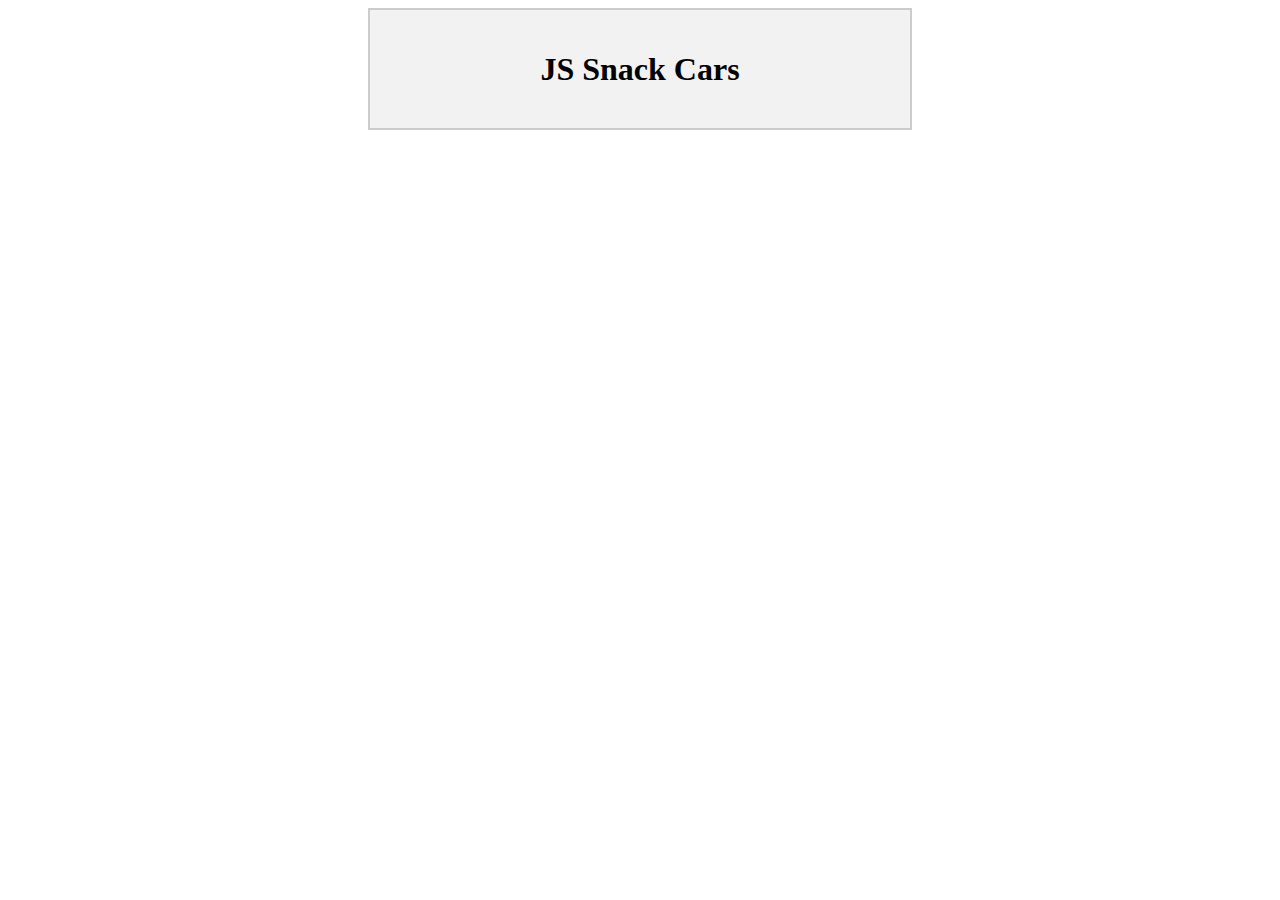
<file: jsnack-car/index.html>
<!DOCTYPE html>

<html lang="it">

    <head>
        <meta charset="utf-8">
        <meta name="viewport" content="width=device-width, initial-scale=1">
        <title>JS Snack Cars</title>
        <!-- Font Awesome 6.4.0 -->
        <link rel="stylesheet" href="https://cdnjs.cloudflare.com/ajax/libs/font-awesome/6.4.0/css/all.min.css">
        <!-- Bootstrap CSS -->
        <link rel="stylesheet" href="https://cdnjs.cloudflare.com/ajax/libs/bootstrap/5.0.2/css/bootstrap.min.css" integrity="sha512-h3sKk/x6ipBRuYXJ8V7Ku6S4T6T+fxHcIC8WSPcJvPzLPTyuFy/aXf8dn1xilJv2I2QnZGTLue5f0ZR5UE5i5Q==" crossorigin="anonymous" referrerpolicy="no-referrer" />
        <link rel="stylesheet" href="style.css">
    </head>

    <body>

    <div class="container">

        <div class="square">
            <h1>JS Snack Cars</h1>

        </div>

    </div>

        <script src="script.js"></script>
    </body>

</html>
</file>
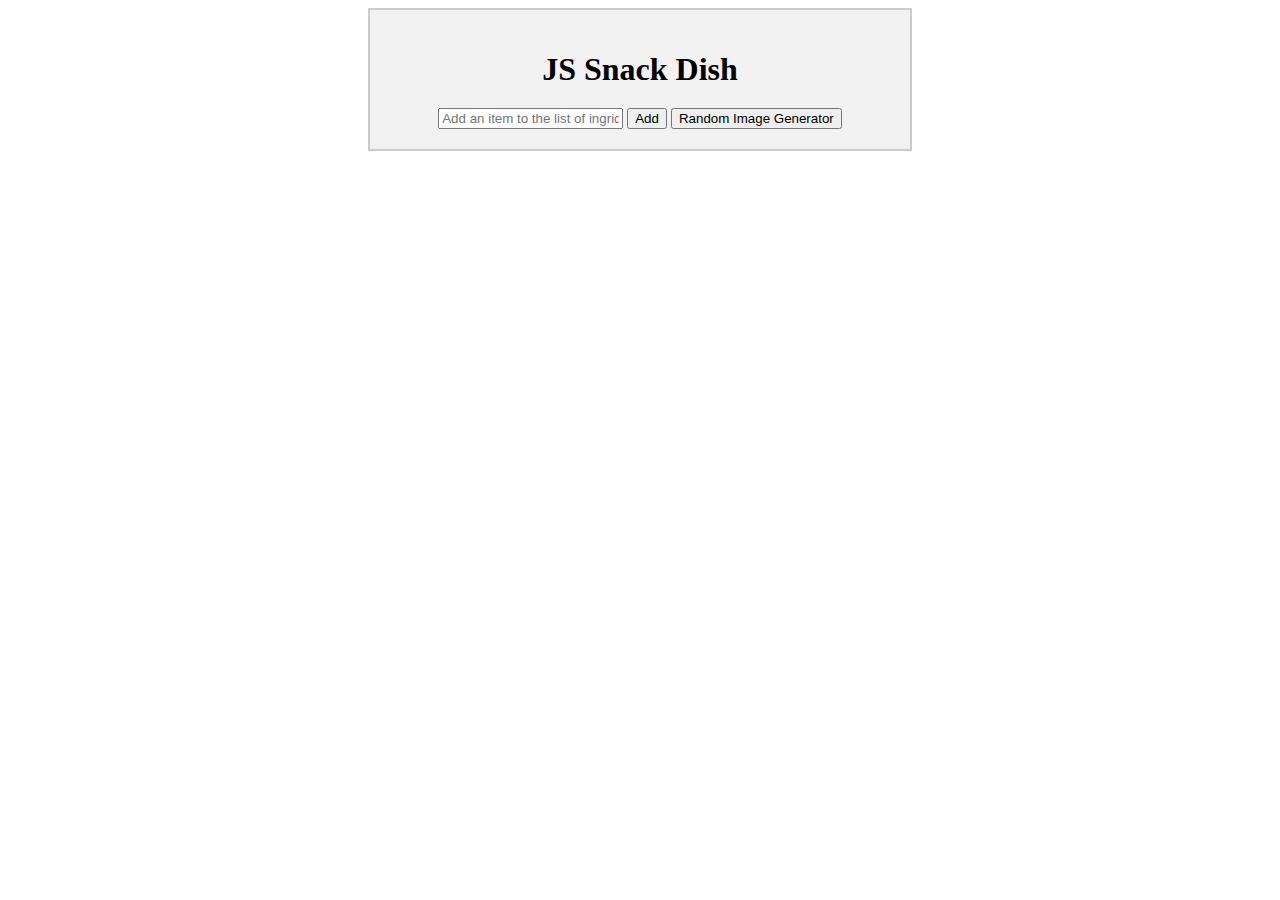
<file: jsnack-dish/index.html>
<!DOCTYPE html>

<html lang="it">

    <head>
        <meta charset="utf-8">
        <meta name="viewport" content="width=device-width, initial-scale=1">
        <title>JS Snack Dish</title>
        <!-- Font Awesome 6.4.0 -->
        <link rel="stylesheet" href="https://cdnjs.cloudflare.com/ajax/libs/font-awesome/6.4.0/css/all.min.css">
        <!-- Bootstrap CSS -->
        <link rel="stylesheet" href="https://cdnjs.cloudflare.com/ajax/libs/bootstrap/5.0.2/css/bootstrap.min.css" integrity="sha512-h3sKk/x6ipBRuYXJ8V7Ku6S4T6T+fxHcIC8WSPcJvPzLPTyuFy/aXf8dn1xilJv2I2QnZGTLue5f0ZR5UE5i5Q==" crossorigin="anonymous" referrerpolicy="no-referrer" />
        <link rel="stylesheet" href="style.css">
    </head>

    <body>

    <div class="container">

        <div class="square">
            <h1>JS Snack Dish</h1>

            <!--Input Field-->
            <div class="input-field">
                <input type="text" id="input" placeholder="Add an item to the list of ingridients">
                <button id="btn" class="btn btn-primary btn-add">Add</button>
                <button id="btn" class="btn btn-primary btn-random-image-generator">Random Image Generator</button>
            </div>


        </div>

    </div>

        <script src="script.js"></script>
    </body>

</html>
</file>
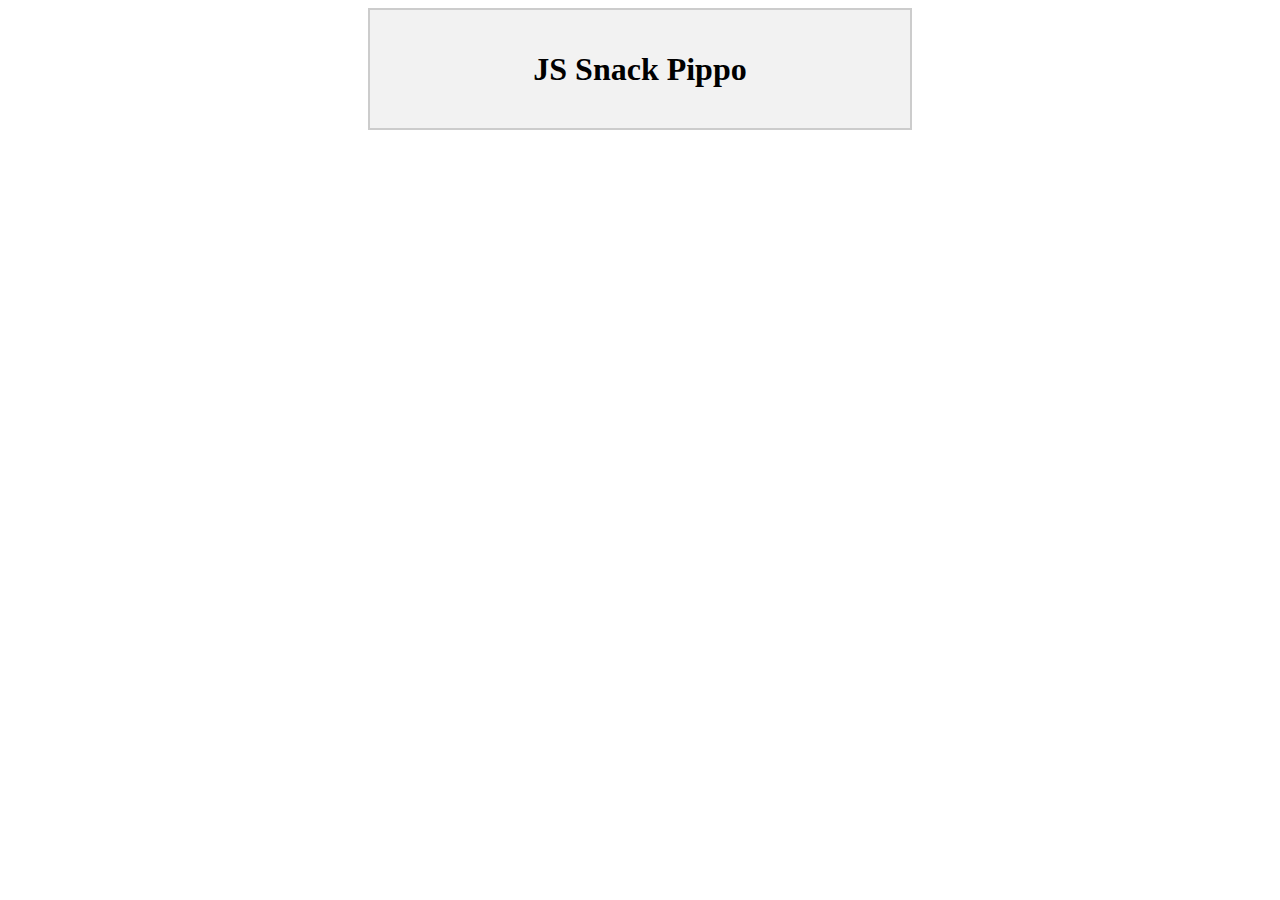
<file: jsnack-paperino/index.html>
<!DOCTYPE html>

<html lang="it">

    <head>
        <meta charset="utf-8">
        <meta name="viewport" content="width=device-width, initial-scale=1">
        <title>JS Snack Pippo</title>
        <!-- Font Awesome 6.4.0 -->
        <link rel="stylesheet" href="https://cdnjs.cloudflare.com/ajax/libs/font-awesome/6.4.0/css/all.min.css">
        <!-- Bootstrap CSS -->
        <link rel="stylesheet" href="https://cdnjs.cloudflare.com/ajax/libs/bootstrap/5.0.2/css/bootstrap.min.css" integrity="sha512-h3sKk/x6ipBRuYXJ8V7Ku6S4T6T+fxHcIC8WSPcJvPzLPTyuFy/aXf8dn1xilJv2I2QnZGTLue5f0ZR5UE5i5Q==" crossorigin="anonymous" referrerpolicy="no-referrer" />
        <link rel="stylesheet" href="style.css">
    </head>

    <body>

    <div class="container">

        <div class="square">
            <h1>JS Snack Pippo</h1>

        </div>

    </div>

        <script src="script.js"></script>
    </body>

</html>
</file>
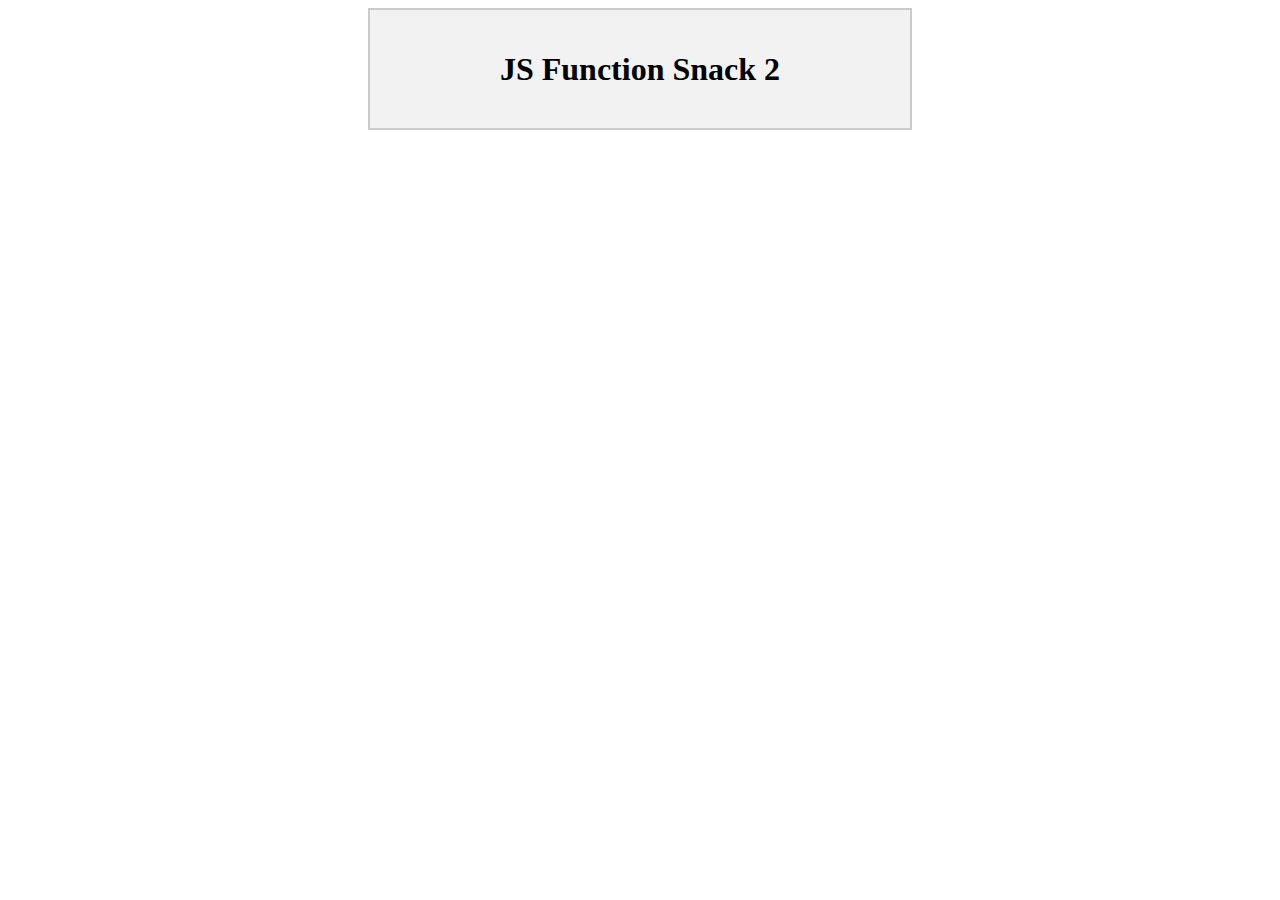
<file: jsnack-plus/index.html>
<!DOCTYPE html>

<html lang="it">

    <head>
        <meta charset="utf-8">
        <meta name="viewport" content="width=device-width, initial-scale=1">
        <title>JS Function Snack 2</title>
        <!-- Font Awesome 6.4.0 -->
        <link rel="stylesheet" href="https://cdnjs.cloudflare.com/ajax/libs/font-awesome/6.4.0/css/all.min.css">
        <!-- Bootstrap CSS -->
        <link rel="stylesheet" href="https://cdnjs.cloudflare.com/ajax/libs/bootstrap/5.0.2/css/bootstrap.min.css" integrity="sha512-h3sKk/x6ipBRuYXJ8V7Ku6S4T6T+fxHcIC8WSPcJvPzLPTyuFy/aXf8dn1xilJv2I2QnZGTLue5f0ZR5UE5i5Q==" crossorigin="anonymous" referrerpolicy="no-referrer" />
        <link rel="stylesheet" href="style.css">
    </head>

    <body>

    <div class="container">

        <div class="square">
            <h1>JS Function Snack 2</h1>

            <ul id="ul-parent">

            </ul>

        </div>

    </div>

        <script src="script.js"></script>
    </body>

</html>
</file>
<file: jsnack-car/style.css>
.container 
{
    display: flex;
    justify-content: center;
    align-items: center;
}

.square 
{
    background-color: #f2f2f2;
    border: 2px solid #ccc;
    padding: 20px;
    width: 500px;
    text-align: center;
}

h1 
{
    margin-bottom: 20px;
}

ul
{
    list-style-type: none;
    padding: 0;
}
</file>
<file: jsnack-dish/style.css>
.container 
{
    display: flex;
    justify-content: center;
    align-items: center;
}

.square 
{
    background-color: #f2f2f2;
    border: 2px solid #ccc;
    padding: 20px;
    width: 500px;
    text-align: center;
}

h1 
{
    margin-bottom: 20px;
}

ul
{
    list-style-type: none;
    padding: 0;
}
</file>
<file: jsnack-paperino/style.css>
.container 
{
    display: flex;
    justify-content: center;
    align-items: center;
}

.square 
{
    background-color: #f2f2f2;
    border: 2px solid #ccc;
    padding: 20px;
    width: 500px;
    text-align: center;
}

h1 
{
    margin-bottom: 20px;
}

ul
{
    list-style-type: none;
    padding: 0;
}
</file>
<file: jsnack-plus/style.css>
.container 
{
    display: flex;
    justify-content: center;
    align-items: center;
}

.square 
{
    background-color: #f2f2f2;
    border: 2px solid #ccc;
    padding: 20px;
    width: 500px;
    text-align: center;
}

h1 
{
    margin-bottom: 20px;
}

ul
{
    list-style-type: none;
    padding: 0;
}

.crossed
{
    text-decoration: line-through;
}
</file>
